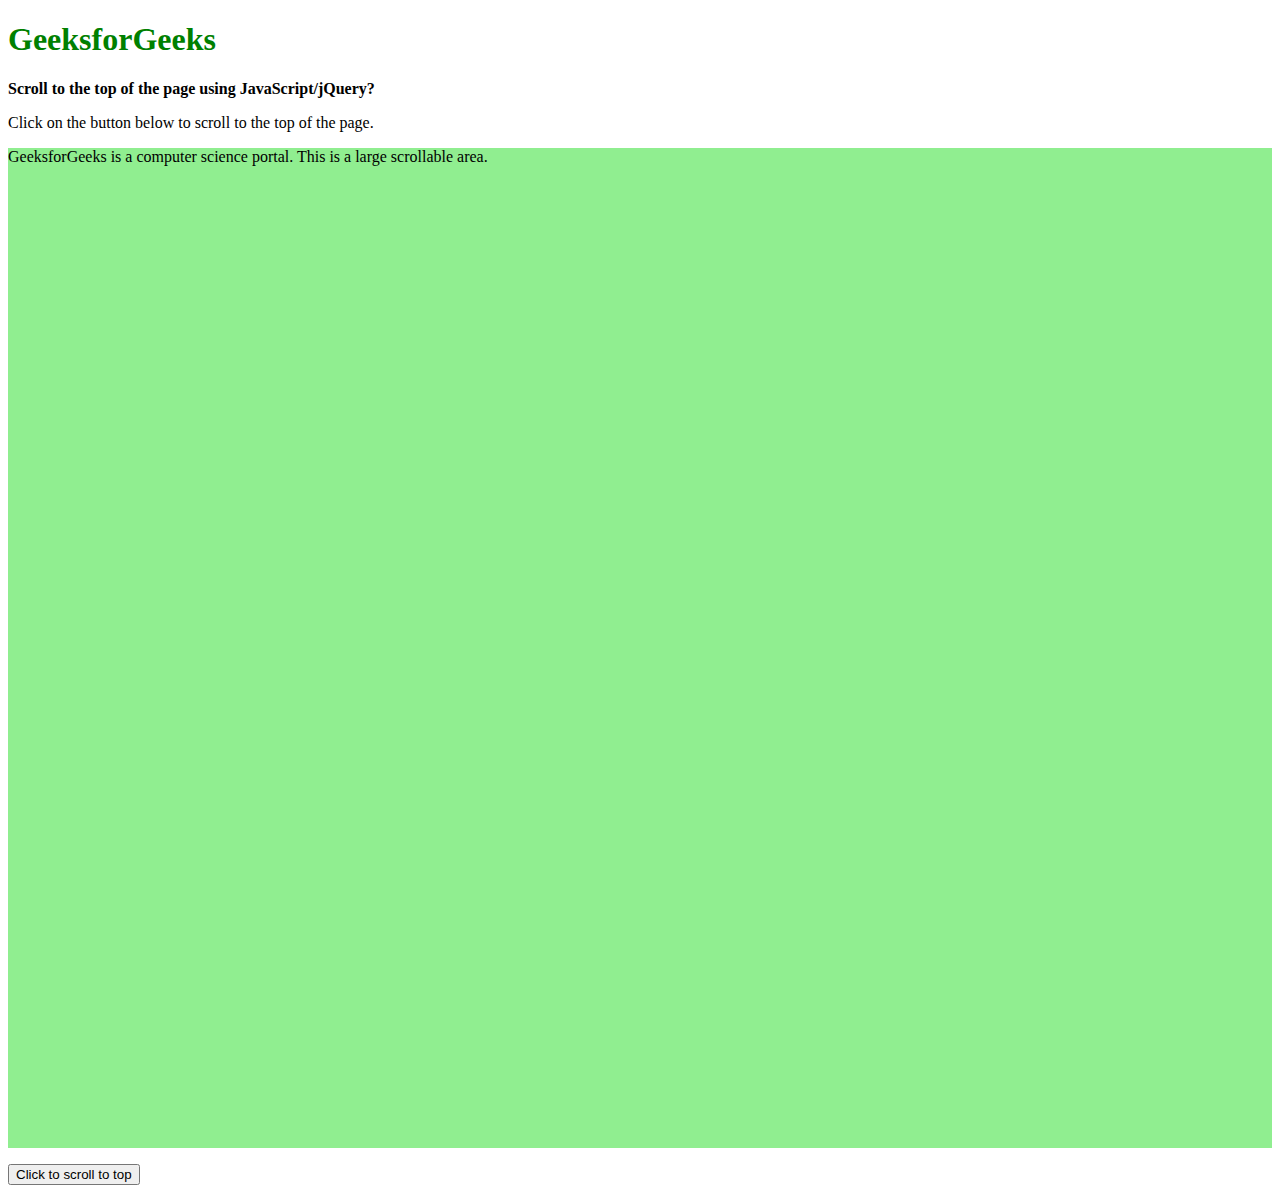
<file: index2.html>
<!DOCTYPE html>
<html>
  
<head>
    <title>
      Scroll to the top of the
      page using JavaScript/jQuery?
  </title>
    <style>
        .scroll {
            height: 1000px;
            background-color: lightgreen;
        }
    </style>
</head>
  
<body>
    <h1 style="color: green">
      GeeksforGeeks
  </h1>
    <b>Scroll to the top of the page 
      using JavaScript/jQuery?</b>
    
    <p>Click on the button below to 
      scroll to the top of the page.</p>
    
    <p class="scroll">GeeksforGeeks is a
      computer science portal. This is a 
      large scrollable area.</p>
    
    <button onclick="scrollToTop()">
      Click to scroll to top
  </button>
    <script>
        function scrollToTop() {
            window.scrollTo(0, 0);
        }
    </script>
</body>
  
</html>
</file>
